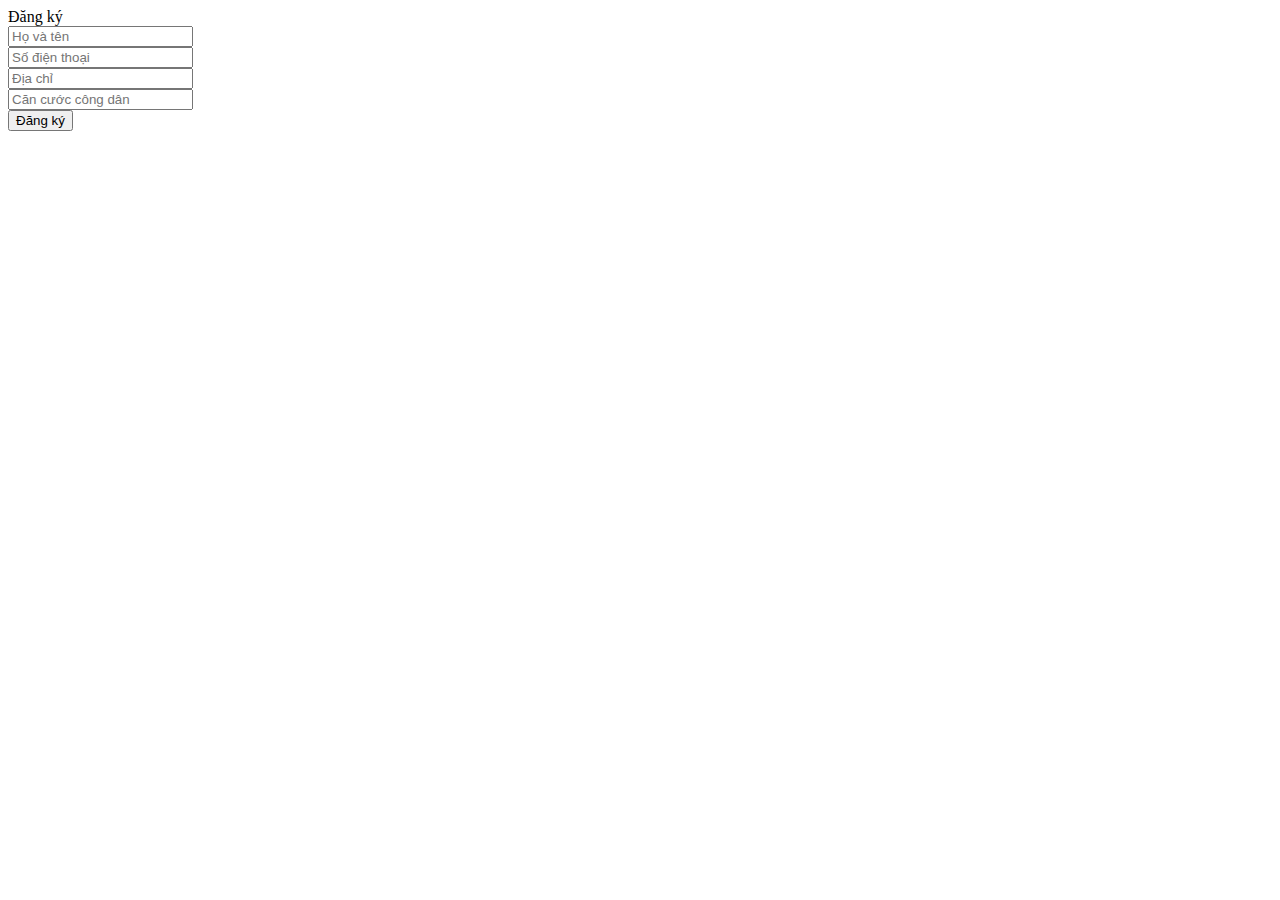
<file: src/main/resources/templates/capnhatthongtin.html>
<!DOCTYPE html>
<html xmlns:th="http://www.thymeleaf.org">
<head>
    <title>Cập nhật thông tin</title>
    <meta charset="UTF-8">
    <meta name="viewport" content="width=device-width, initial-scale=1">
    <!--===============================================================================================-->
    <link rel="icon" type="image/png" th:href="@{favicon.ico}"/>
    <!--===============================================================================================-->
    <link rel="stylesheet" type="text/css" th:href="@{bootstrap.min.css}">
    <!--===============================================================================================-->
    <link rel="stylesheet" type="text/css" th:href="@{font-awesome.min.css}">
    <!--===============================================================================================-->
    <link rel="stylesheet" type="text/css" th:href="@{material-design-iconic-font.min.css}">
    <!--===============================================================================================-->
    <link rel="stylesheet" type="text/css" th:href="@{animate.css}">
    <!--===============================================================================================-->
    <link rel="stylesheet" type="text/css" th:href="@{hamburgers.min.css}">
    <!--===============================================================================================-->
    <link rel="stylesheet" type="text/css" th:href="@{animsition.min.css}">
    <!--===============================================================================================-->
    <link rel="stylesheet" type="text/css" th:href="@{select2.min.css}">
    <!--===============================================================================================-->
    <link rel="stylesheet" type="text/css" th:href="@{daterangepicker.css}">
    <!--===============================================================================================-->
    <link rel="stylesheet" type="text/css" th:href="@{util.css}">
    <link rel="stylesheet" type="text/css" th:href="@{main.css}">
    <!--===============================================================================================-->
</head>
<body>


<div class="container-login100"
     style="background-image: url('https://www.pilotpartners.com.au/wp-content/uploads/2019/08/iStock-1001713236-medical-plain.jpg');">
    <div class="wrap-login100 p-l-55 p-r-55 p-t-80 p-b-30">
        <form class="login100-form validate-form"
              th:action="@{/updateinfo}"
              method="post">
				<span class="login100-form-title p-b-37">
					Đăng ký
				</span>

            <div class="wrap-input100 validate-input m-b-20" data-validate="Enter username or email">
                <input class="input100" type="text" name="hoten" placeholder="Họ và tên" required>
                <span class="focus-input100"></span>
            </div>

            <div class="wrap-input100 validate-input m-b-25" data-validate="Enter password">
                <input class="input100" type="text" name="sdt"  placeholder="Số điện thoại" required>
                <span class="focus-input100"></span>
            </div>

            <div class="wrap-input100 validate-input m-b-25" data-validate="Enter password">
                <input class="input100" type="text" name="diachi"  placeholder="Địa chỉ" required>
                <span class="focus-input100"></span>
            </div>

            <div class="wrap-input100 validate-input m-b-25" data-validate="Enter password">
                <input class="input100" type="text" name="cccd"  placeholder="Căn cước công dân" required>
                <span class="focus-input100"></span>
            </div>

            <div class="container-login100-form-btn">
                <button type="submit" class="login100-form-btn">
                    Đăng ký
                </button>
            </div>
        </form>
    </div>
</div>


<div id="dropDownSelect1"></div>

<!--===============================================================================================-->
<script th:src="@{jquery-3.2.1.min.js}"></script>
<!--===============================================================================================-->
<script th:src="@{animsition.min.js}"></script>
<!--===============================================================================================-->
<script th:src="@{popper.js}"></script>
<script th:src="@{bootstrap.min.js}"></script>
<!--===============================================================================================-->
<script th:src="@{select2.min.js}"></script>
<!--===============================================================================================-->
<script th:src="@{moment.min.js}"></script>
<script th:src="@{daterangepicker.js}"></script>
<!--===============================================================================================-->
<script th:src="@{countdowntime.js}"></script>
<!--===============================================================================================-->
<script th:rc="@{main.js}"></script>

</body>
</html>
</file>
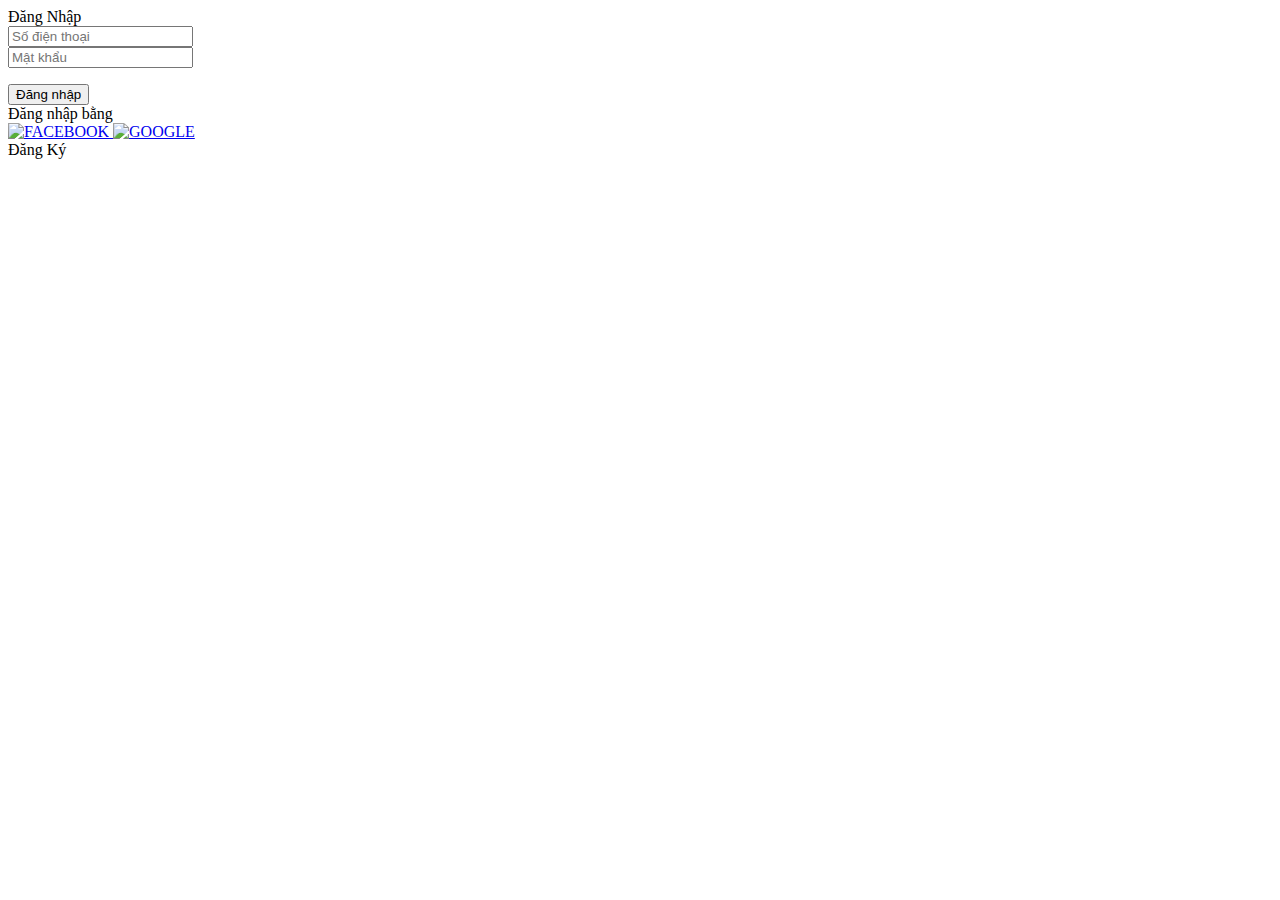
<file: src/main/resources/templates/Login.html>
<!DOCTYPE html>
<html xmlns:th="http://www.thymeleaf.org">
<head>
    <title>Trang chủ</title>
    <meta charset="UTF-8">
    <meta name="viewport" content="width=device-width, initial-scale=1">
    <!--===============================================================================================-->
    <link rel="icon" type="image/png" th:href="@{favicon.ico}"/>
    <!--===============================================================================================-->
    <link rel="stylesheet" type="text/css" th:href="@{bootstrap.min.css}">
    <!--===============================================================================================-->
    <link rel="stylesheet" type="text/css" th:href="@{font-awesome.min.css}">
    <!--===============================================================================================-->
    <link rel="stylesheet" type="text/css" th:href="@{material-design-iconic-font.min.css}">
    <!--===============================================================================================-->
    <link rel="stylesheet" type="text/css" th:href="@{animate.css}">
    <!--===============================================================================================-->
    <link rel="stylesheet" type="text/css" th:href="@{hamburgers.min.css}">
    <!--===============================================================================================-->
    <link rel="stylesheet" type="text/css" th:href="@{animsition.min.css}">
    <!--===============================================================================================-->
    <link rel="stylesheet" type="text/css" th:href="@{select2.min.css}">
    <!--===============================================================================================-->
    <link rel="stylesheet" type="text/css" th:href="@{daterangepicker.css}">
    <!--===============================================================================================-->
    <link rel="stylesheet" type="text/css" th:href="@{util.css}">
    <link rel="stylesheet" type="text/css" th:href="@{main.css}">
    <!--===============================================================================================-->
</head>
<body>


<div class="container-login100"
     style="background-image: url('https://www.pilotpartners.com.au/wp-content/uploads/2019/08/iStock-1001713236-medical-plain.jpg');">
    <div class="wrap-login100 p-l-55 p-r-55 p-t-80 p-b-30">
        <form th:action="@{/process_login}" method="post" class="login100-form validate-form">
				<span class="login100-form-title p-b-37">
					Đăng Nhập
				</span>

            <div class="wrap-input100 validate-input m-b-20" data-validate="Enter username or email">
                <input class="input100" type="text" name="username" placeholder="Số điện thoại">
                <span class="focus-input100"></span>
            </div>

            <div class="wrap-input100 validate-input m-b-25" data-validate="Enter password">
                <input class="input100" type="password" name="password" placeholder="Mật khẩu">
                <span class="focus-input100"></span>
            </div>

            <div>
                <p th:text="*{thongbao}"></p>
            </div>

            <div class="container-login100-form-btn">
                <button type="submit" class="login100-form-btn">
                    Đăng nhập
                </button>
            </div>

            <div class="text-center p-t-57 p-b-20">
					<span class="txt1">
						Đăng nhập bằng 
					</span>
            </div>

            <div class="flex-c p-b-112">
                <a href="#" class="login100-social-item">
                    <img th:src="@{facebook.png}" alt="FACEBOOK">
                </a>

                <a href="#" class="login100-social-item" style="width: 32px">
                    <img th:src="@{icon-google.png}" alt="GOOGLE"/>
                </a>
				</div>

				<div class=" text-center">
                    <a th:href="@{dangky}" class="txt2 hov1">
                        Đăng Ký
                    </a>
            </div>
        </form>
<!--        <div th:if="${check} == null" style="font-size:30px;">-->
<!--            <h4 th:text="${existMatch}" style="margin: 5px;"/>-->
<!--        </div>-->

    </div>
</div>


<div id="dropDownSelect1"></div>

<!--===============================================================================================-->
<script th:src="@{jquery-3.2.1.min.js}"></script>
<!--===============================================================================================-->
<script th:src="@{animsition.min.js}"></script>
<!--===============================================================================================-->
<script th:src="@{popper.js}"></script>
<script th:src="@{bootstrap.min.js}"></script>
<!--===============================================================================================-->
<script th:src="@{select2.min.js}"></script>
<!--===============================================================================================-->
<script th:src="@{moment.min.js}"></script>
<script th:src="@{daterangepicker.js}"></script>
<!--===============================================================================================-->
<script th:src="@{countdowntime.js}"></script>
<!--===============================================================================================-->
<script th:rc="@{main.js}"></script>

</body>
</html>
</file>
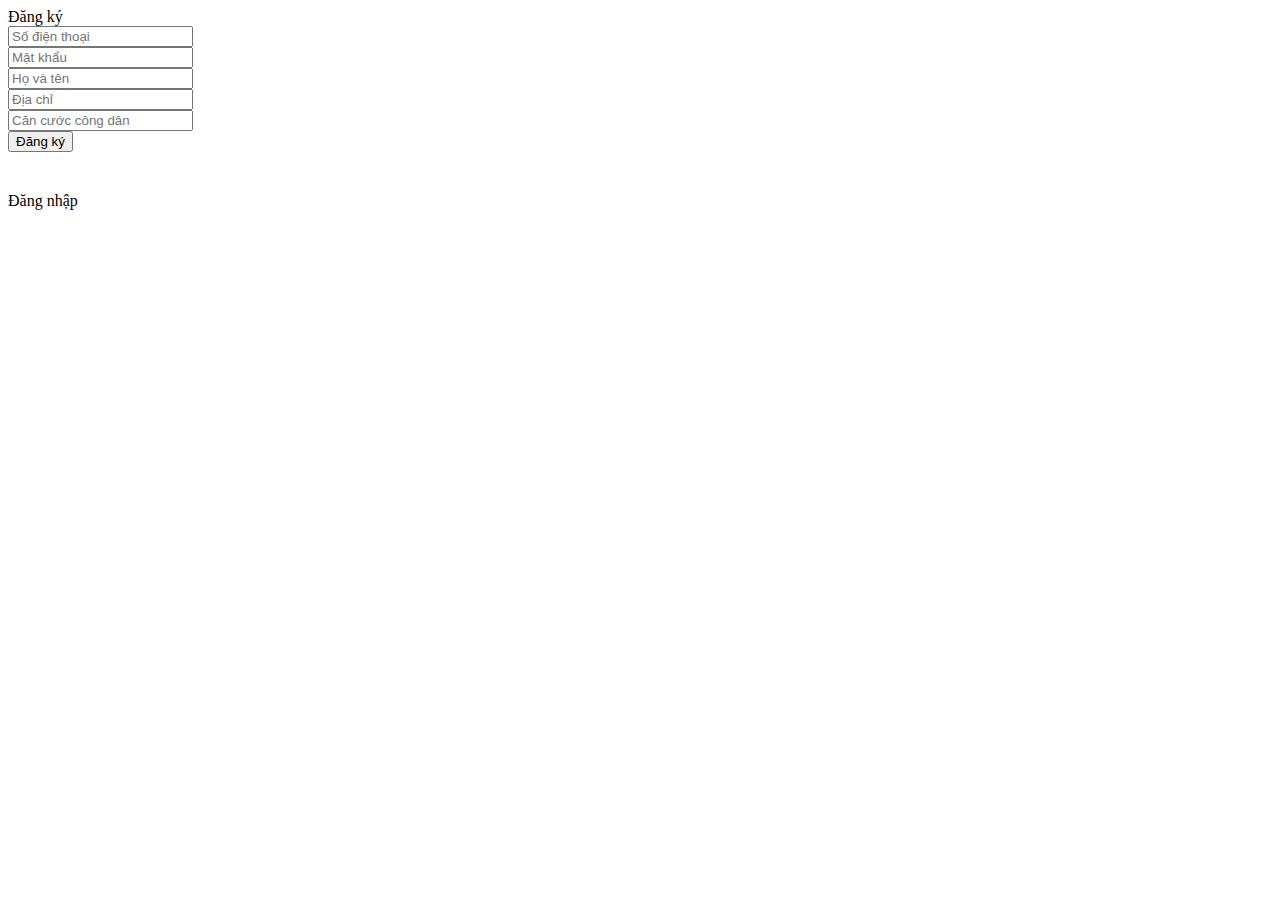
<file: src/main/resources/templates/Signup.html>
<!DOCTYPE html>
<html xmlns:th="http://www.thymeleaf.org">
<head>
    <title>Đăng ký</title>
    <meta charset="UTF-8">
    <meta name="viewport" content="width=device-width, initial-scale=1">
    <!--===============================================================================================-->
    <link rel="icon" type="image/png" th:href="@{favicon.ico}"/>
    <!--===============================================================================================-->
    <link rel="stylesheet" type="text/css" th:href="@{bootstrap.min.css}">
    <!--===============================================================================================-->
    <link rel="stylesheet" type="text/css" th:href="@{font-awesome.min.css}">
    <!--===============================================================================================-->
    <link rel="stylesheet" type="text/css" th:href="@{material-design-iconic-font.min.css}">
    <!--===============================================================================================-->
    <link rel="stylesheet" type="text/css" th:href="@{animate.css}">
    <!--===============================================================================================-->
    <link rel="stylesheet" type="text/css" th:href="@{hamburgers.min.css}">
    <!--===============================================================================================-->
    <link rel="stylesheet" type="text/css" th:href="@{animsition.min.css}">
    <!--===============================================================================================-->
    <link rel="stylesheet" type="text/css" th:href="@{select2.min.css}">
    <!--===============================================================================================-->
    <link rel="stylesheet" type="text/css" th:href="@{daterangepicker.css}">
    <!--===============================================================================================-->
    <link rel="stylesheet" type="text/css" th:href="@{util.css}">
    <link rel="stylesheet" type="text/css" th:href="@{main.css}">
    <!--===============================================================================================-->
</head>
<body>


<div class="container-login100"
     style="background-image: url('https://www.pilotpartners.com.au/wp-content/uploads/2019/08/iStock-1001713236-medical-plain.jpg');">
    <div class="wrap-login100 p-l-55 p-r-55 p-t-80 p-b-30">
        <form class="login100-form validate-form"
              th:action="@{/process_register}"
              method="post"
              th:object="${user}">
				<span class="login100-form-title p-b-37">
					Đăng ký
				</span>

            <div class="wrap-input100 validate-input m-b-20" data-validate="Enter username or email">
                <input class="input100" type="text" name="username"  th:field="*{username}" placeholder="Số điện thoại" required>
                <span class="focus-input100"></span>
            </div>

            <div class="wrap-input100 validate-input m-b-25" data-validate="Enter password">
                <input class="input100" type="password" name="password" th:field="*{password}" placeholder="Mật khẩu" required>
                <span class="focus-input100"></span>
            </div>

            <div class="wrap-input100 validate-input m-b-25" data-validate="Enter password">
                <input class="input100" type="text" name="hoten" th:field="*{hoten}" placeholder="Họ và tên" required>
                <span class="focus-input100"></span>
            </div>

            <div class="wrap-input100 validate-input m-b-25" data-validate="Enter password">
                <input class="input100" type="text" name="diachi" th:field="*{diachi}" placeholder="Địa chỉ" required>
                <span class="focus-input100"></span>
            </div>

            <div class="wrap-input100 validate-input m-b-25" data-validate="Enter password">
                <input class="input100" type="text" name="cccd" th:field="*{cccd}" placeholder="Căn cước công dân" required>
                <span class="focus-input100"></span>
            </div>

            <div class="container-login100-form-btn">
                <button type="submit" class="login100-form-btn">
                    Đăng ký
                </button>
            </div>

            <!-- <div class="text-center p-t-57 p-b-20">
                <span class="txt1">
                    Đăng nhập bằng
                </span>
            </div>

            <div class="flex-c p-b-112">
                <a href="#" class="login100-social-item">
                    <i class="fa fa-facebook-f"></i>
                </a>

                <a href="#" class="login100-social-item">
                    <img src="images/icons/icon-google.png" alt="GOOGLE">
                </a>
            </div> -->

            <div class="text-center" style="margin-top: 40px">
                <a th:href="@{login}" class="txt2 hov1">
                    Đăng nhập
                </a>
            </div>
        </form>


    </div>
</div>


<div id="dropDownSelect1"></div>

<!--===============================================================================================-->
<script th:src="@{jquery-3.2.1.min.js}"></script>
<!--===============================================================================================-->
<script th:src="@{animsition.min.js}"></script>
<!--===============================================================================================-->
<script th:src="@{popper.js}"></script>
<script th:src="@{bootstrap.min.js}"></script>
<!--===============================================================================================-->
<script th:src="@{select2.min.js}"></script>
<!--===============================================================================================-->
<script th:src="@{moment.min.js}"></script>
<script th:src="@{daterangepicker.js}"></script>
<!--===============================================================================================-->
<script th:src="@{countdowntime.js}"></script>
<!--===============================================================================================-->
<script th:rc="@{main.js}"></script>

</body>
</html>
</file>
